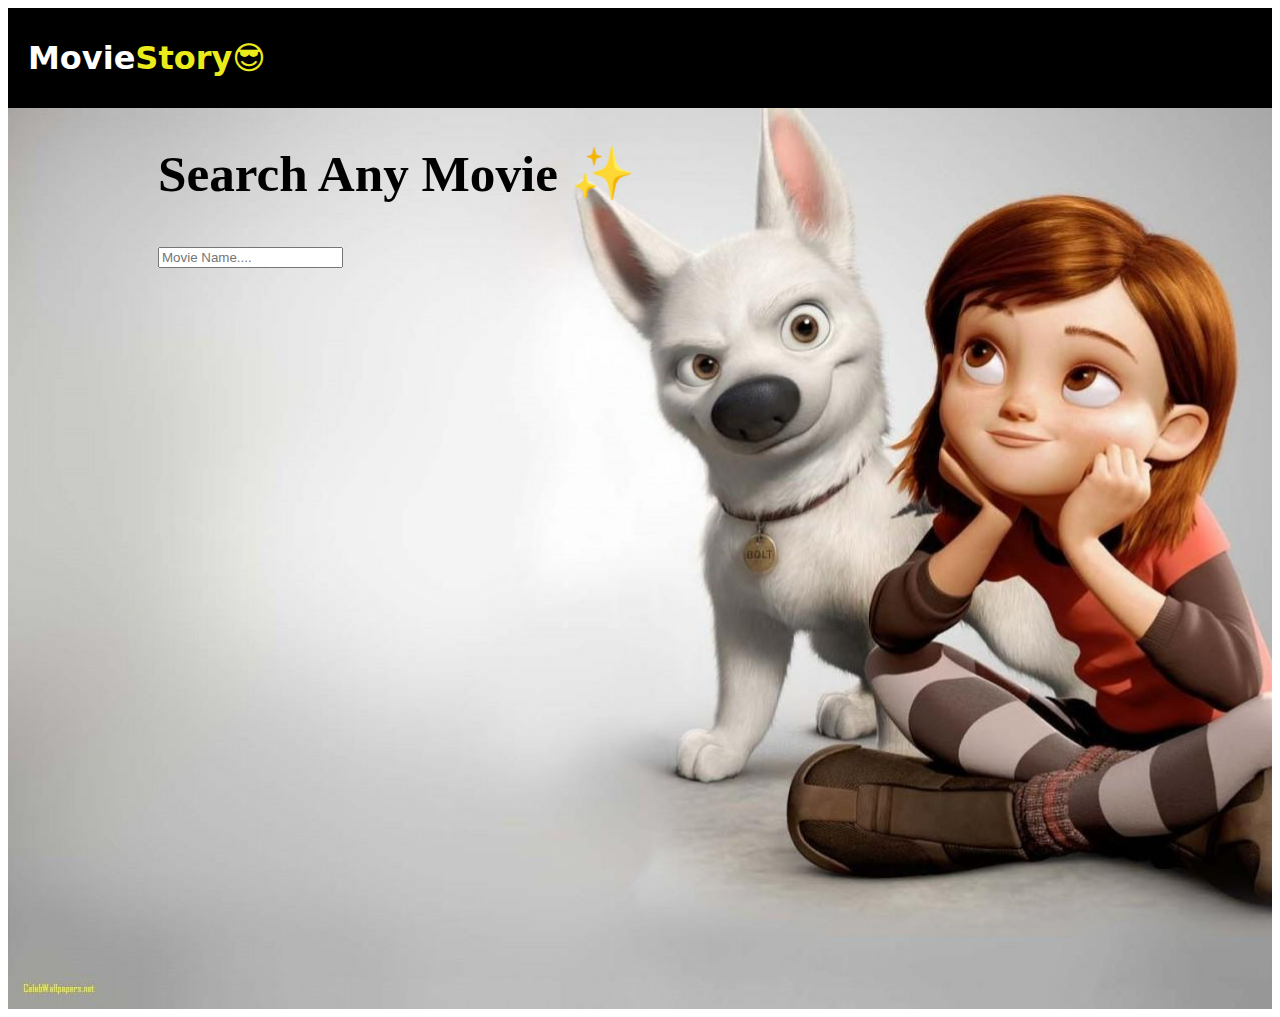
<file: index.html>
<!DOCTYPE html>
<html lang="en">
<head>
    <meta charset="UTF-8">
    <meta http-equiv="X-UA-Compatible" content="IE=edge">
    <meta name="viewport" content="width=device-width, initial-scale=1.0">
    <!--Link with css file-->
    <link rel="stylesheet" type="text/css" href="style.css">
    <title>Movie Information</title>
</head>

<body>
    <div class="page">
     
    <div class="logo">
        <div class="container1">
            <p>Movie<span>Story😎</span>
            </p>
        </div>
    </div>
    <div class="page1">
    <div class="forsearch">
    <h1 class="search">Search Any Movie ✨</h1>

    <input type="search" id="serchMovie" placeholder="Movie Name...." autocomplete="off">
    </div>
    <br>
    <div class="container">
        
    </div>
</div>
    </div>

</body>
<script src="main.js"></script>
</html>
</file>
<file: style.css>
.container{
    /*display: flex;
    justify-content: center;*/

    column-count: 3;
    column-gap: 10px;
}
.logo{
    /*padding: 1rem 0;*/
    font-family: system-ui, -apple-system, BlinkMacSystemFont, 'Segoe UI', Roboto, Oxygen, Ubuntu, Cantarell, 'Open Sans', 'Helvetica Neue', sans-serif;
    
    border-bottom: 1px solid var(--light-dark-color);
}
.logo p{
    font-size: 2rem;
    padding-left: 20px;
    color: #fff;
    font-weight: bold;
    
}
.logo p span{
    color: rgb(235, 235, 27);
}
.container1{
    background-color: black;
    height: 100px;
    display: flex;
    align-items: center;
    /*justify-content: center;*/

}
.forsearch{
    margin: 0 ;
    margin-left: 150px;
    width: 500px;
    font-size: 1.6rem;
    font-family: serif,Arial, Helvetica, sans-serif;
}

.page1{
    background-color:antiquewhite;
    color: black;
    min-height: 100vh;
    background-image: url(./pic2.jpg);
    padding-top: 1px;
    background-size: cover;
    background-image: linear-gradient(rgba(0,0,0,0.4),rgba(0,0,0,0.2),url(./pic2.jpg));
}
.search{
    color: black;
}
</file>
